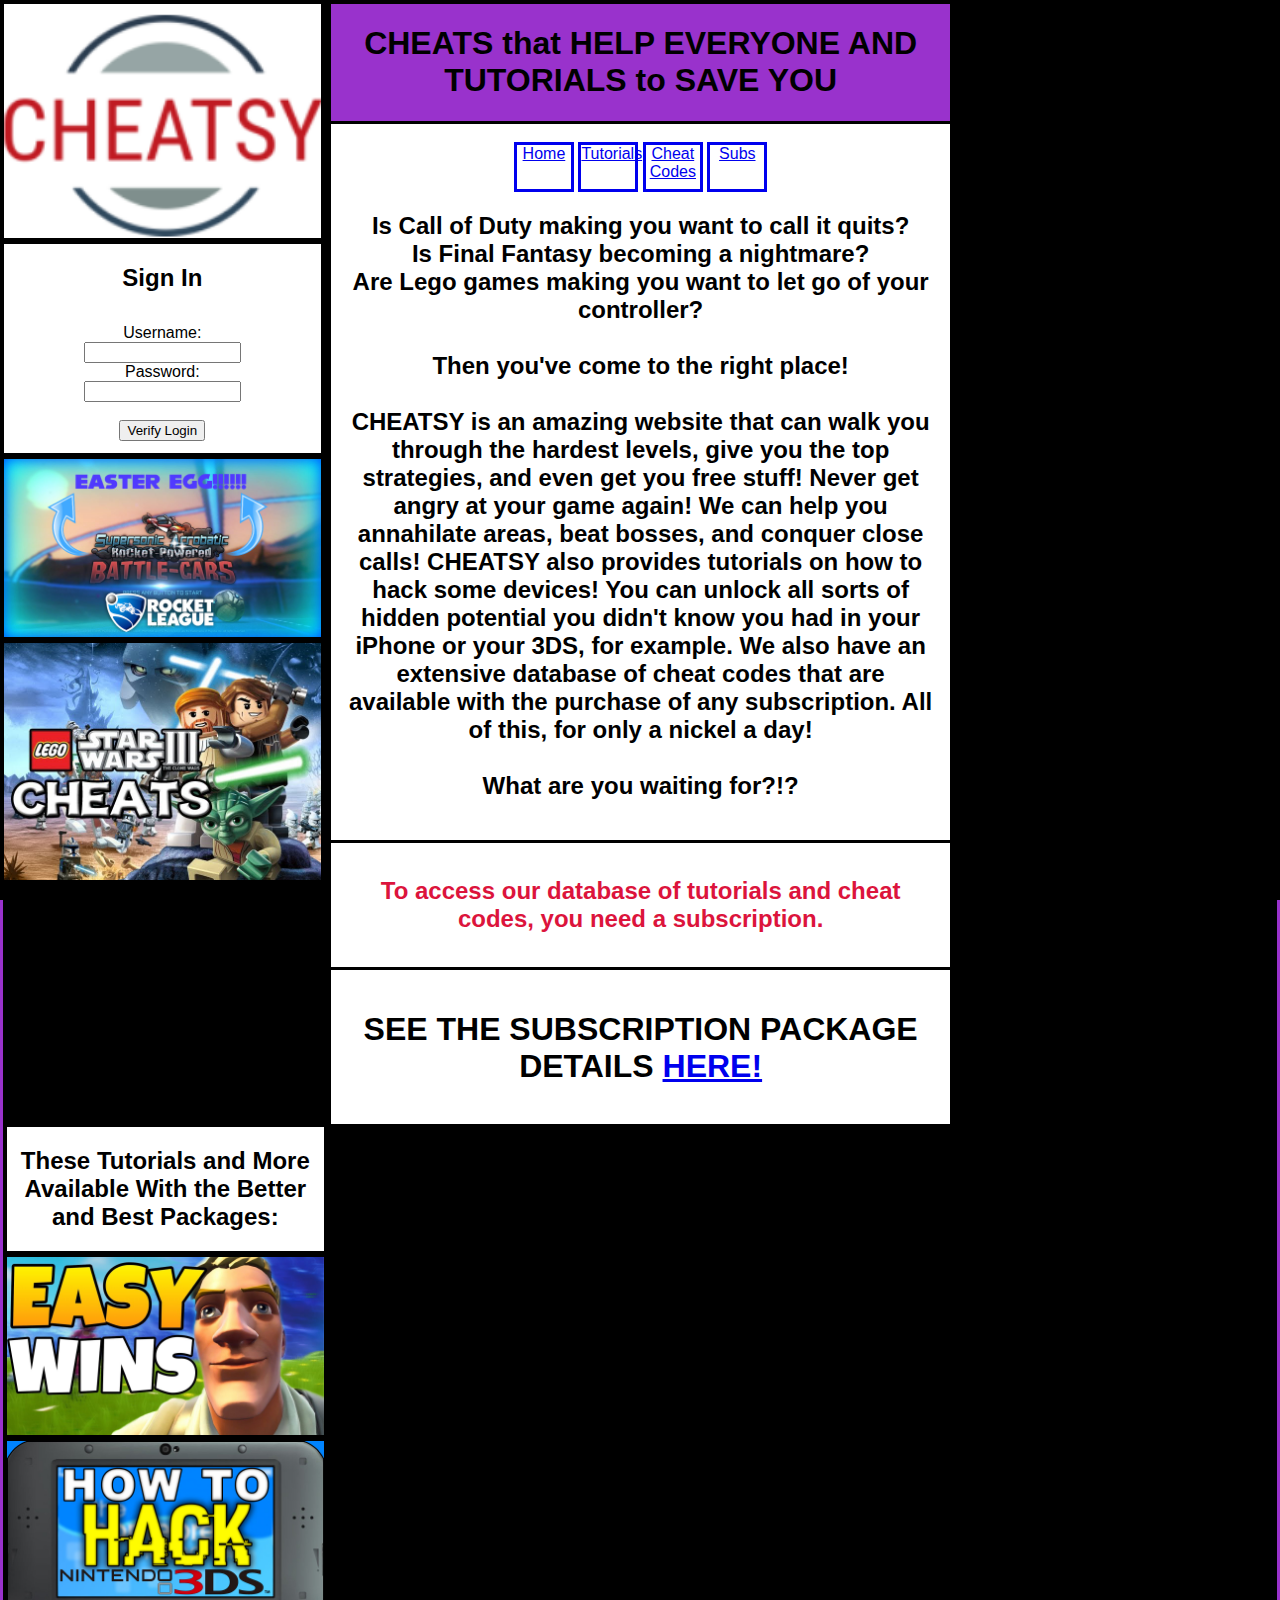
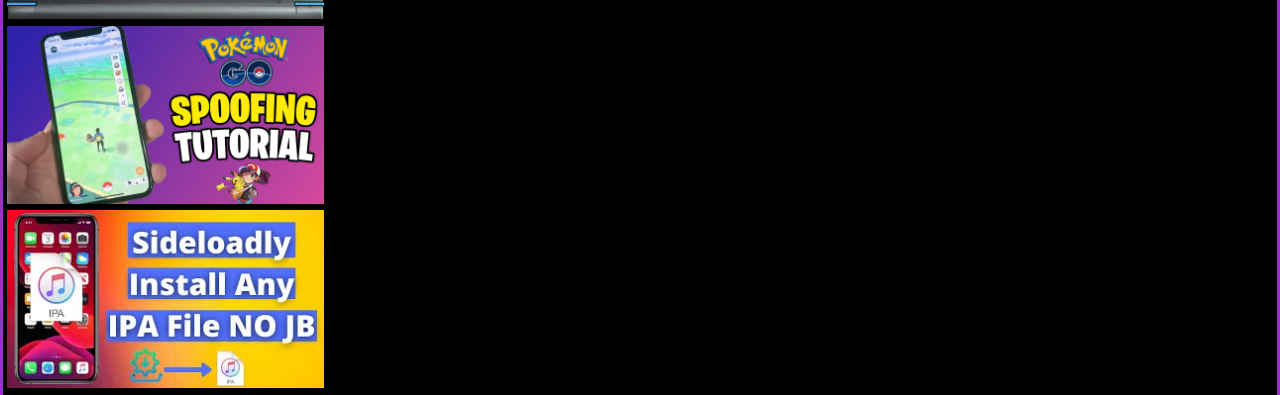
<file: index.html>
<!DOCTYPE html>
<html lang="en">
    <head>
        <meta name="description" content="An HTML Basic: Boilerplate">
        <meta name="author" content="Roman Schenk">
        <link rel="stylesheet" href="css.css">
    </head>
    <div id="wrapper">
        <body>
            <main>
                <div class="leftbar">
                    <div class=barrow id=special>
                        <img src="2021-11-01 (2).png" alt="CHEATSY" width=100%>
                    </div>
                    <div class=formel>
                        <p class=sign><h2>Sign In</h2></p>
                        <br>
                        <form>
                            <label for="uname" class=form>Username:</label><br>
                            <input type="text" id="uname" name="uname" ><br>
                            <label for="pass" class=form >Password:</label><br>
                            <input type="password" id="pass" name="pass" ><br><br>
                            <input type="submit" value="Verify Login">
                        </form>
                    </div>
                    <div class=barrow>
                        <img src="sarpbc acticle image.jpg" alt="SARPBC in RL?" width=100%>
                    </div> 
                    <div class=barrow id=lsw>
                        <img src="lswc.jpg" alt="Clone Wars Cheats" width="100%">
                    </div>
                </div>
                <div class="content">
                    <div class="barrow" id=special>
                        <h1 class="title">CHEATS that HELP EVERYONE AND TUTORIALS to SAVE YOU</h1>
                    </div>
                    <br>
                    <nav> 
                        <a class=opt href="index.html">Home</a> 
                        <a class=opt href="error.html">Tutorials</a> 
                        <a class=opt href="error.html">Cheat Codes</a> 
                        <a class=opt href="test.html">Subs</a>
                    </nav>
                    <h2><strong>Is Call of Duty making you want to call it quits? <br> Is Final Fantasy becoming a nightmare? <br>  Are Lego games making you want to let go of your controller? <br><br> Then you've come to the right place! <br><br> CHEATSY is an amazing website that can walk you through the hardest levels, give you the top strategies, and even get you free stuff!  Never get angry at your game again!  We can help you annahilate areas, beat bosses, and conquer close calls!  CHEATSY also provides tutorials on how to hack some devices!  You can unlock all sorts of hidden potential you didn't know you had in your iPhone or your 3DS, for example.  We also have an extensive database of cheat codes that are available with the purchase of any subscription.  All of this, for only a nickel a day! <br><br> What are you waiting for?!?</strong></h2>
                    <br>
                    <h2 class="cool">To access our database of tutorials and cheat codes, you need a subscription.</h2>
                    <br>
                    <h1><strong>SEE THE SUBSCRIPTION PACKAGE DETAILS <a href="test.html">HERE!</a></strong></h1>
                    <br>
                    <br>

                </div>
                <div class="rightbar">
                    <div class=formel id=special>
                        <h2>These Tutorials and More Available With the Better and Best Packages:</h2>
                    </div>
                    <div class=barrow>
                        <img src="botlobbies article.jpg" alt="Bot Lobbies!"  width="100%">
                    </div>
                    <div class=barrow>
                        <img src="HTHN3.jpg" alt="3DS Homebrew" width="100%">
                    </div>
                    <div class=barrow>
                        <img src="spoof article.jpg" alt="iPogo" width="100%">
                    </div>
                    <div class=barrow>
                        <img src="sideload.jpg" alt="Lots of free apps" width=100%>
                    </div>
                </div>
            </main>
        </body>
    </div>
</html>
</file>
<file: css.css>
*{  
    box-sizing: border-box;
    font-family:'Gill Sans', 'Gill Sans MT', Calibri, 'Trebuchet MS', sans-serif;
    display: inline-block;

}

head{
    display: none;
}
body{
    background-color: darkorchid;
    border: solid black;
    border-width: 1%;
}

#wrapper {
    min-width: 600px;
}

.content {
    width: 49.14%;
    min-height: 450px;
    border: solid black;   
    border-width: 1%;
    vertical-align: top;
    background-color: white;
    border-top: 0px;
}

.cool{
    border: solid black;
    border-width: 1%;
    font-weight:bolder;
    border-left: 0px;
    border-right: 0px;
    color: crimson;
    padding: 5.5% 5.5%;
}

.sign{
    vertical-align: top;
}

h2{
    text-align: center;
    width: 100%;
    
}

.opt{
    border: 3px solid;
    height: 50px;
    width: 60px;
    text-align: center;
    vertical-align: top;
}

nav {
    width: 100%;
    text-align: center;
}

main {
    width: 100%;
    border: 1px solid black;
    box-sizing: default;
    background-color: white;
}



head{
    color: darkorchid;
}

.leftbar, .rightbar {
    width: 25.13%;
    min-height: 450px;
    border: solid black;
    border-width: 1%;
    vertical-align: top;
    border-top: 0px;
    background-color: darkorchid
}

form{
    padding: 10px;
    margin: 2px;
}

img{
    display: block;
}

.barrow {
    border: solid black;
    border-width: 0.5%;
    border-left: 0px;
    border-right: 0px;
    width: 100%;
    height: 100%;
    display: block;
    margin: 0px;
    padding: 0px;
    background-color: darkorchid;
}

.rightbar {
    border-right: 0px;
}

.leftbar {
    border-left: 0px;
}

.title{
    font-family: Impact, Haettenschweiler, 'Arial Narrow Bold', sans-serif;
}

.formel{
    border: solid black;
    border-width: 0.5%;
    border-left:0px;
    border-right: 0px;
    width: 100%;
    display: block;
    margin: 0px;
    padding: 0px;
    background-color: white;
    text-align: center;
}

h3{
    width: 100%;
    text-align: center;
    font-weight: lighter;
}

h1 {
    width: 100%;
    text-align: center;
}

#special {
    border-top: 0px;
}

html,body {
    margin: 0;
    padding: 0;
    height: 100%;
}

h2 strong{
    text-justify: distribute-all-lines;
    padding-left:2%;
    padding-right:2%;
}

main:not(.leftbar,.content,.rightbar){
    background-color: black;
}
</file>
